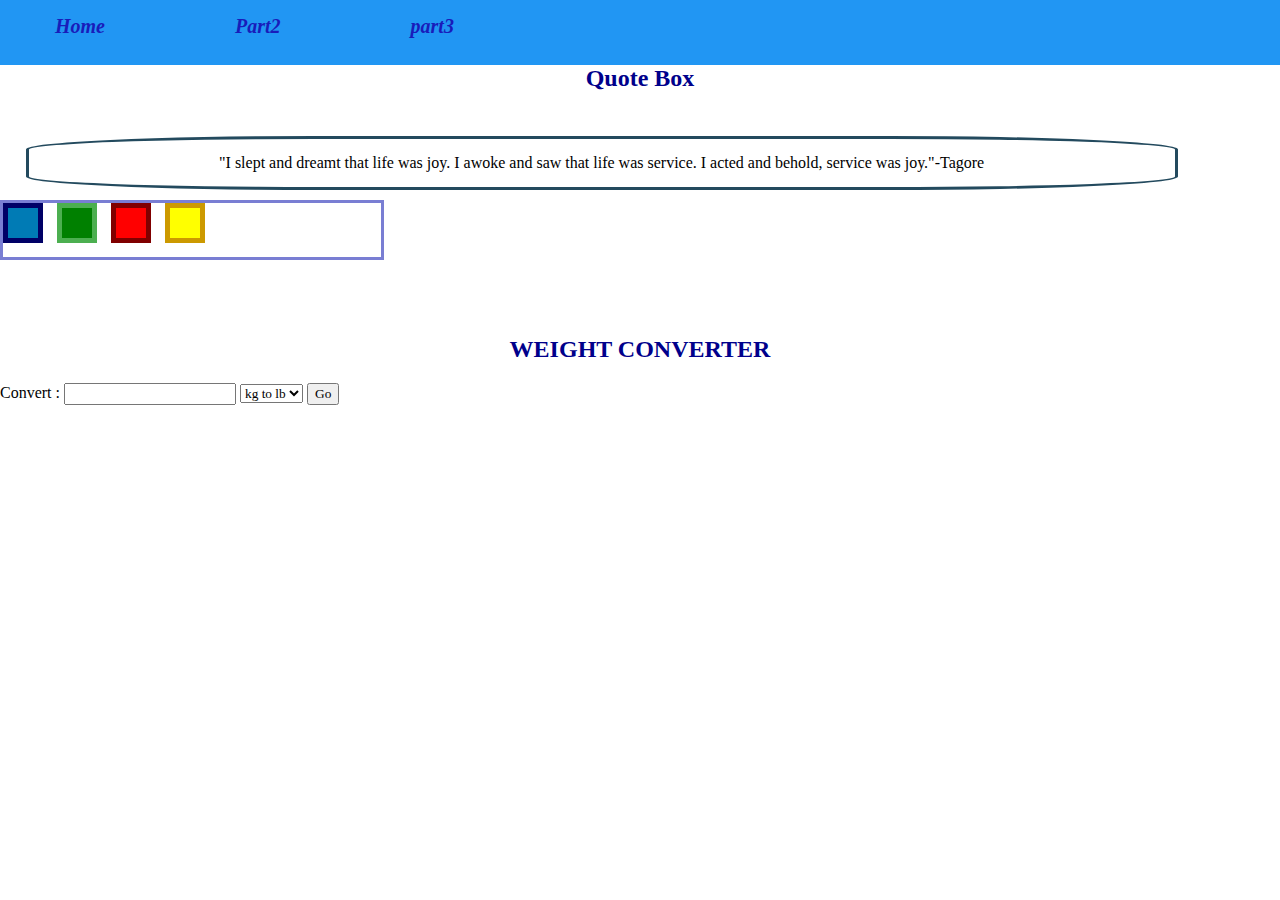
<file: index.html>
<!DOCTYPE html>
<html>
<head>
	<title>Cse391 Lab2 15301051</title>
	<meta charset="utf-8">
	<link rel="stylesheet" type="text/css" href="style.css">
	
</head>
<body>
	<script src="script.js"></script>
	<section class="header-section">
		<div class="container">
			<nav>
			<ul>
				<li><a href="index.html">Home</a></li>
				<li><a href="part2.html">Part2</a></li>
				<li><a href="part3.html">part3</a></li> 
			</ul>
			</nav>
			
		</div>
	</section>
	
		<h2>Quote Box</h2><br>
		<section class="box">

		<div id="quote">
			"I slept and dreamt that life was joy. I awoke and saw that life was service. I acted and behold, service was joy."-Tagore
		</div>	
		<div class="bbox">
		<div id="button">
			<button id="bluebtn" onclick="changeColor1('quote')">B</button>
			<button id="greenbtn" onclick="changeColor2('quote')">G</button>
			<button id="redbtn" onclick="changeColor3('quote')">R</button>
			<button id="yellowbtn" onclick="changeColor4('quote')">Y</button>
		</div>
		</div>
		<br>
		<br>
		
		
	</section>
	<section class="converter">
		<h2>WEIGHT CONVERTER</h2>
		<div class="convert">
		<p>
  		<label>Convert  :</label>
 			<input type="number" id="n1"/>
 			 
			<select id="operators">
			<option value="kgtolb">kg to lb</option>
			<option value="lbtokg">lb to kg</option>
		</select>
		<button onclick="calc()">Go</button>
		<span id="result"></span>
		</p>
					
		</div>
	</section>
  
</script>
</body>
</html>
</file>
<file: style.css>
*{
	margin: 0%;
	box-sizing: border-box;
	font-family: cursive;
}
.header-section{

}
.container{
	height:65px;
	background-color: #2196F3;
}
.container nav{}
.container nav ul {
	font-size:20px;
	font-style:oblique;
	font-weight:700;
}
.container nav ul li{
	list-style: none;
}
.container nav ul li a{
	text-decoration: none;
	float: left;
	padding:15px;
	margin-right: 100px;
	color: #191cba;
}
.container nav ul li a:hover{
	color: #3edf9d;
	border-width: 2px;
}
.box{
	height: 100px;
	width: 100%;

}
.box #quote{
	margin:2%;
	border: 3px solid #234a5e;
	margin-bottom: 10px;
	padding: 15px 15px 15px 15px;
	text-align: center;
	width: 90%;
	border-radius: 25%;
}
.bbox{

width: 30%;

border-style: solid;

border-color: #797ed3;

height: 60px;
}
#button{
	padding-right: 50px;
}
#bluebtn{
	background-color: #007bb5;
	color: #007bb5;
	border: 5px solid #000066;
	height: 40px;
	width: 40px;
	margin-right: 10px;
}
#greenbtn {
	background-color: green;
	color: green;
	border: 5px solid #4CAF50;
	height: 40px;
	width: 40px;
	margin-right: 10px;
}
#redbtn {
	background-color: red;
	color: red;
	border: 5px solid maroon;
	height: 40px;
	width: 40px;
	margin-right: 10px;
}

#yellowbtn {
	background-color: yellow;
	color: yellow;
	border: 5px solid #cc9900;
	height: 40px;
	width: 40px;
	margin-right: 10px;
}
h2{
	text-align: center;
	color: darkblue;
}	
.converter{
	margin-top: 100px;
}
.convert{
	margin-top: 20px;
}
</file>
